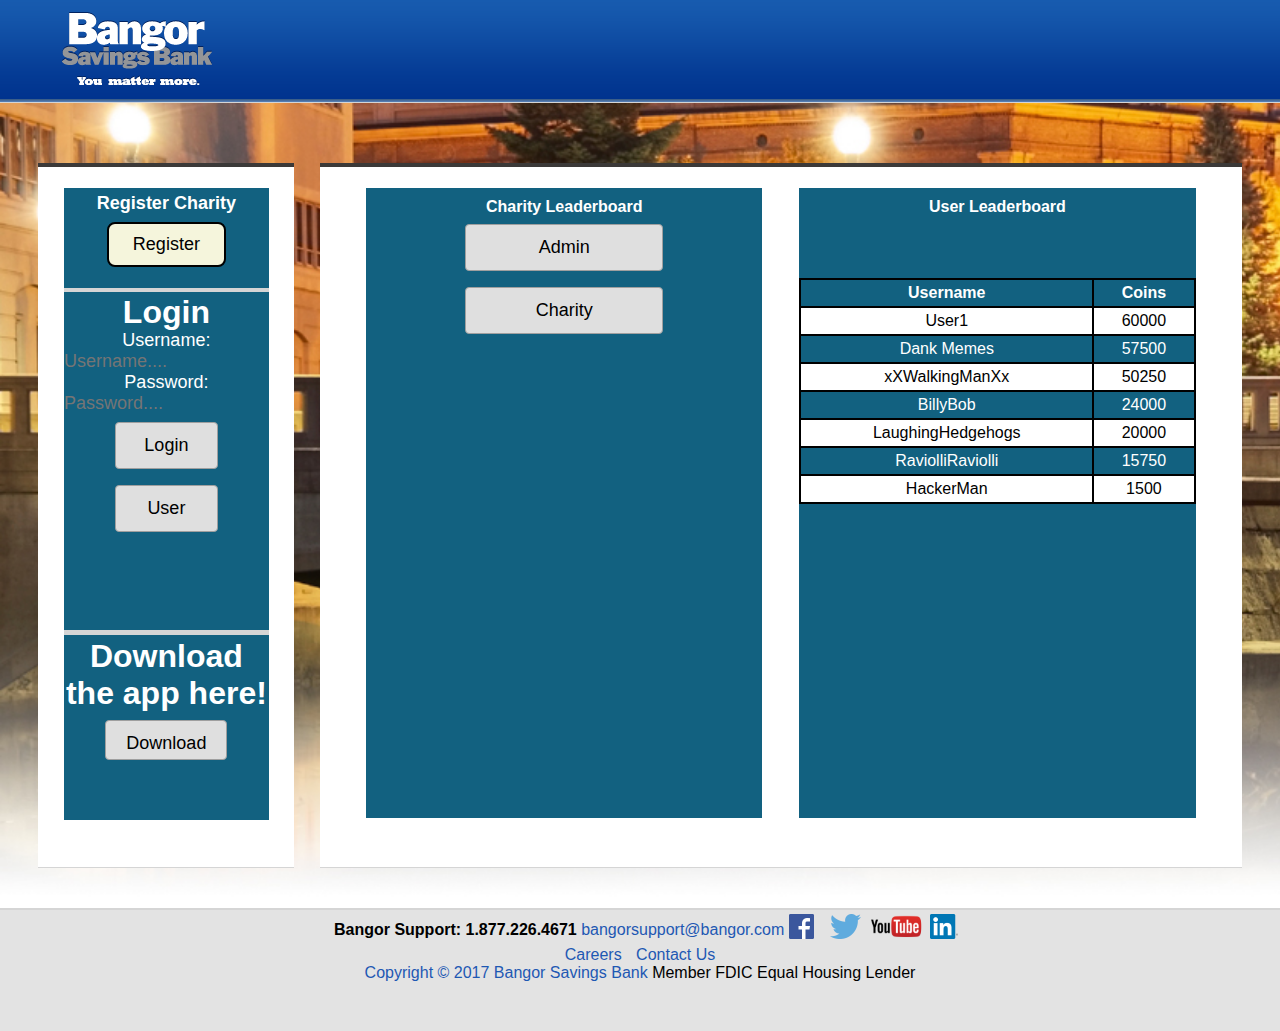
<file: Bangor Project/index.html>
<!--HOMEPAGE BEFORE LOGIN
Chairty registration
Charity Leaderboard
User Leaderboard
Download the app
	- new user
Login Button
report-->
<!DOCTYPE html>
<html lang="en">
<head>
<title>Bangor Savings</title>
<meta charset="utf-8">
<link rel="stylesheet" href="bangorProject.css">
<link rel="icon" href="d.png">
</head>
<div id="bannerNew">
	<div id="bannerLogo" align="center">
		<img src="logo.png" alt="Bangor Savings Logo" >
	</div>
	<div id="bannerRight">
		
	</div>
</div>
	
<div id="wrapper">
	<body>
		<main>
			<div id="main">
				<div id="left">
					
					<div id="registerButton">
						<div style="display: block; width:100%; height:5px;">
						</div>
						<h1>Register Charity</h1>
						<form action="registration.html" align="center">
							<button type="sumbit" value="login page">Register</button>
						</form>
					</div>
					
					<div id ="sideLoginHeader" align="center">
						<h1>Login</h1>
					</div>
					<div id ="sideLogin" align="center">
						<form >
							Username:<br><input type="text" name="username" placeholder="Username....">
							<br>
							Password:<br><input type="password" name="password" placeholder="Password....">
							<br>
							<input type="Submit" value="Login" >
						</form>	
						<form action="user.html">
							 <input type="submit" value="User" style="font-size: auto;"/>
						</form>

						<!--<form action="admin.html">
							 <input type="submit" value="admin page" />
						</form>

						<form action="charity.html">
							 <input type="submit" value="charity page" />
						</form>-->
							
					</div>
					
					<div id ="appDownload" align="center">
						<div style="display: block; width:100%; height:3px;">
						</div>
						<h1>Download the app here!</h1>
						<form action="http://www.bangor.com/" align="center">
							<button type="sumbit" value="login page">Download</button>
						</form>
					</div>
					
				</div>
				<div style="display: block; width:100%; height:10px;">
				</div>
				<div id="rightHome">

					<div id="homeCharityLeader">
						<div id="homeHeader">
							<h1>Charity Leaderboard</h1>
							<form action="admin.html">
							 <input type="submit" value="Admin" />
						</form>

						<form action="charity.html">
							 <input type="submit" value="Charity" />
						</form>
						</div>
					</div>
					
					<div id="homeUserLeader">
						<div id="homeHeader">
							<h1>User Leaderboard</h1>
						</div>
						<table>
						  	<tr>
								<th>Username</th>
								<th>Coins</th>
						  	</tr>
						  	<tr>
								<td>User1</td>
								<td>60000</td>
						  	</tr>
						  	<tr>
								<td>Dank Memes</td>
								<td>57500</td>
						  	</tr>
							<tr>
								<td>xXWalkingManXx</td>
								<td>50250</td>
							</tr>
						  	<tr>
								<td>BillyBob</td>
								<td>24000</td>
						  	</tr>
						  	<tr>
								<td>LaughingHedgehogs</td>
								<td>20000</td>
						  	</tr>
						 	<tr>
								<td>RaviolliRaviolli</td>
								<td>15750</td>
						 	</tr>
							<tr>
								<td>HackerMan</td>
								<td>1500</td>
					 		</tr>
						</table>
					</div>
				</div>
			</div>
		</main>
	</body>
</div>
<footer>
	<p style="height: 26px; padding-bottom: 0px; margin-bottom: 10px;">
        <strong>Bangor Support: 1.877.226.4671</strong> <span class="eh"><a href="mailto:bangorsupport@bangor.com" onclick="PopEmail(this.href); return false;">bangorsupport@bangor.com</a></span>
        <a href="https://www.facebook.com/bangorsavingsbank" onclick="Departure(this.href, 'general'); return false;" style="height: 25px; position: relative; top: 4px;"><img src="fb-icons-foot.png" width="25px" height="25px"></a>
        <a href="https://twitter.com/bangorsavings" onclick="Departure(this.href, 'general'); return false;" style="height: 25px; position: relative; top: 4px; left: 12px;"><img src="tw-icons-foot.png" width="31px" height="25px"></a>
        <a href="https://www.youtube.com/channel/UC6hwOwRZiNJGfBnmLgMxSAA" onclick="Departure(this.href, 'general'); return false;" style="height: 25px; position: relative; top: 4px; left: 12px;"><img src="yt-logo-foot.png" height="25px" width="60px"></a>
        <a href="https://www.linkedin.com/company/bangor-savings-bank" onclick="Departure(this.href, 'general'); return false;" style="height: 25px; position: relative; top: 4px; left: 12px;"><img src="li-icons-foot.png" height="25px" width="28px"></a>        
      </p>
	<div id="footer">
		<ul>
			<li>
				<a href="/About-Us/Career-Opportunities.aspx" target="_self">Careers</a>
			</li>
			<li>
				<a href="/About-Us/Contact-Us.aspx" target="_self">Contact Us</a>
			</li>
		</ul>
		<p><a href="/Utility/Copyright.aspx">Copyright © 2017 Bangor Savings Bank</a> <span>Member FDIC</span> <span>Equal Housing Lender</span></p>
	</div>
</footer>
</file>
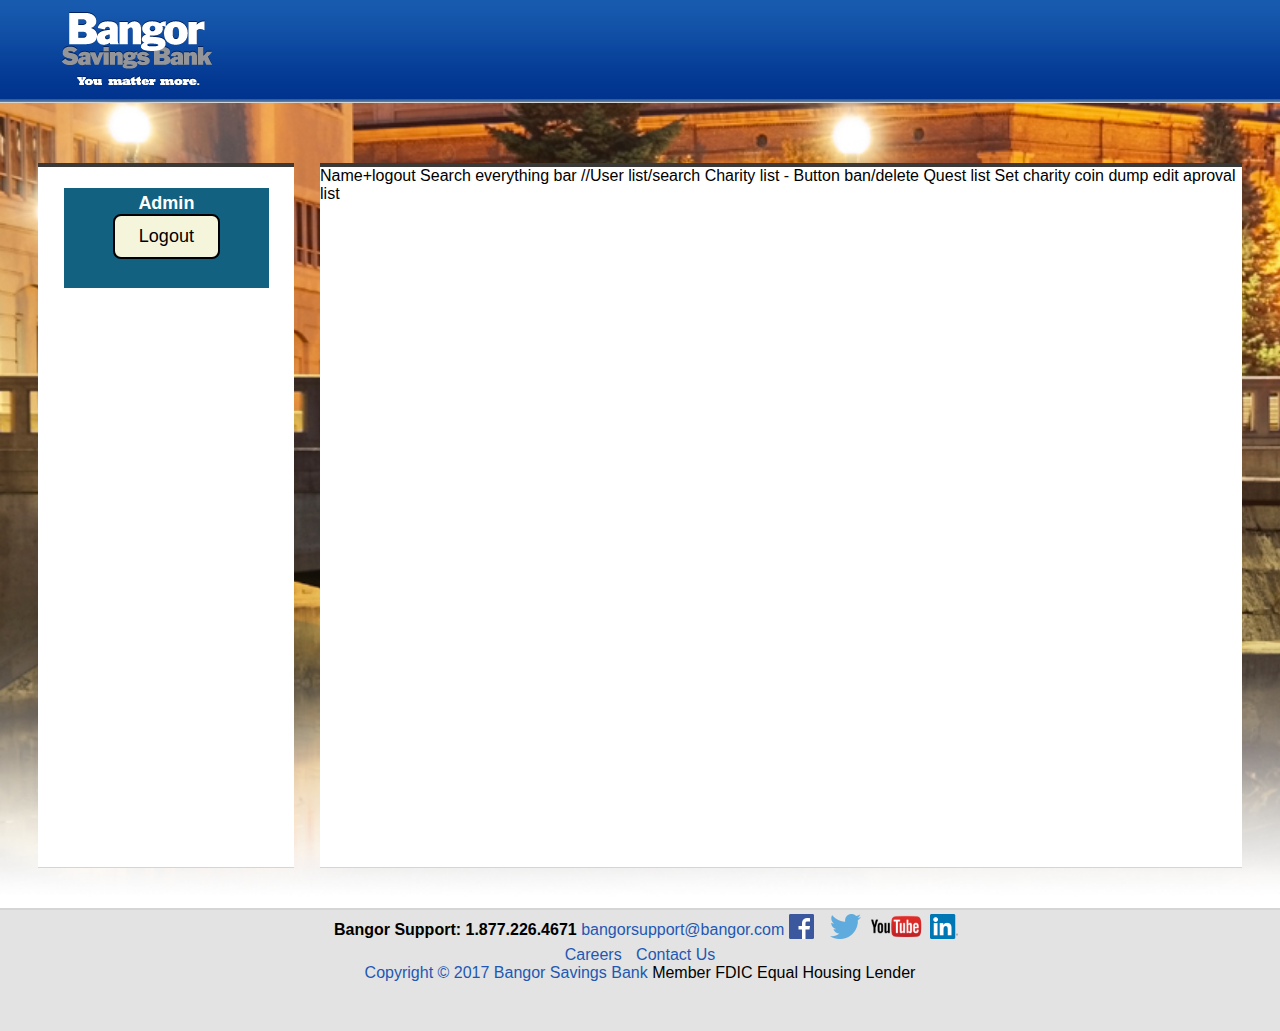
<file: Bangor Project/admin.html>
<!DOCTYPE html>
<html lang="en">
<head>
<title>Bangor Savings Admin</title>
<meta charset="utf-8">
<link rel="stylesheet" href="bangorProject.css">
</head>
<div id="bannerNew">
	<div id="bannerLogo" align="center">
		<img src="logo.png" alt="Bangor Savings Logo" >
	</div>
	<div id="bannerRight">
		
	</div>
</div>
	
<div id="wrapper">
	<body>
		<main>
			<div id="main">
				<div id="left">
					<div id="logout">
						<div style="display: block; width:100%; height:5px;">
						</div>
						<h1>Admin</h1>
						<form action="index.html" align="center">
							<button type="sumbit" value="login page">Logout</button>
						</form>
					</div>
				</div>
				
				<div id="right">
					<p>
						Name+logout
						Search everything bar
						//User list/search
						Charity list
							- Button ban/delete
						Quest list
						Set charity coin dump
						edit
						aproval list
					</p>
				</div>
			</div>
		</main>
	</body>
</div>
<footer>
	<p style="height: 26px; padding-bottom: 0px; margin-bottom: 10px;">
        <strong>Bangor Support: 1.877.226.4671</strong> <span class="eh"><a href="mailto:bangorsupport@bangor.com" onclick="PopEmail(this.href); return false;">bangorsupport@bangor.com</a></span>
        <a href="https://www.facebook.com/bangorsavingsbank" onclick="Departure(this.href, 'general'); return false;" style="height: 25px; position: relative; top: 4px;"><img src="fb-icons-foot.png" width="25px" height="25px"></a>
        <a href="https://twitter.com/bangorsavings" onclick="Departure(this.href, 'general'); return false;" style="height: 25px; position: relative; top: 4px; left: 12px;"><img src="tw-icons-foot.png" width="31px" height="25px"></a>
        <a href="https://www.youtube.com/channel/UC6hwOwRZiNJGfBnmLgMxSAA" onclick="Departure(this.href, 'general'); return false;" style="height: 25px; position: relative; top: 4px; left: 12px;"><img src="yt-logo-foot.png" height="25px" width="60px"></a>
        <a href="https://www.linkedin.com/company/bangor-savings-bank" onclick="Departure(this.href, 'general'); return false;" style="height: 25px; position: relative; top: 4px; left: 12px;"><img src="li-icons-foot.png" height="25px" width="28px"></a>        
      </p>
	<div id="footer">
		<ul>
			<li>
				<a href="/About-Us/Career-Opportunities.aspx" target="_self">Careers</a>
			</li>
			<li>
				<a href="/About-Us/Contact-Us.aspx" target="_self">Contact Us</a>
			</li>
		</ul>
		<p><a href="/Utility/Copyright.aspx">Copyright © 2017 Bangor Savings Bank</a> <span>Member FDIC</span> <span>Equal Housing Lender</span></p>
	</div>
</footer>
</file>
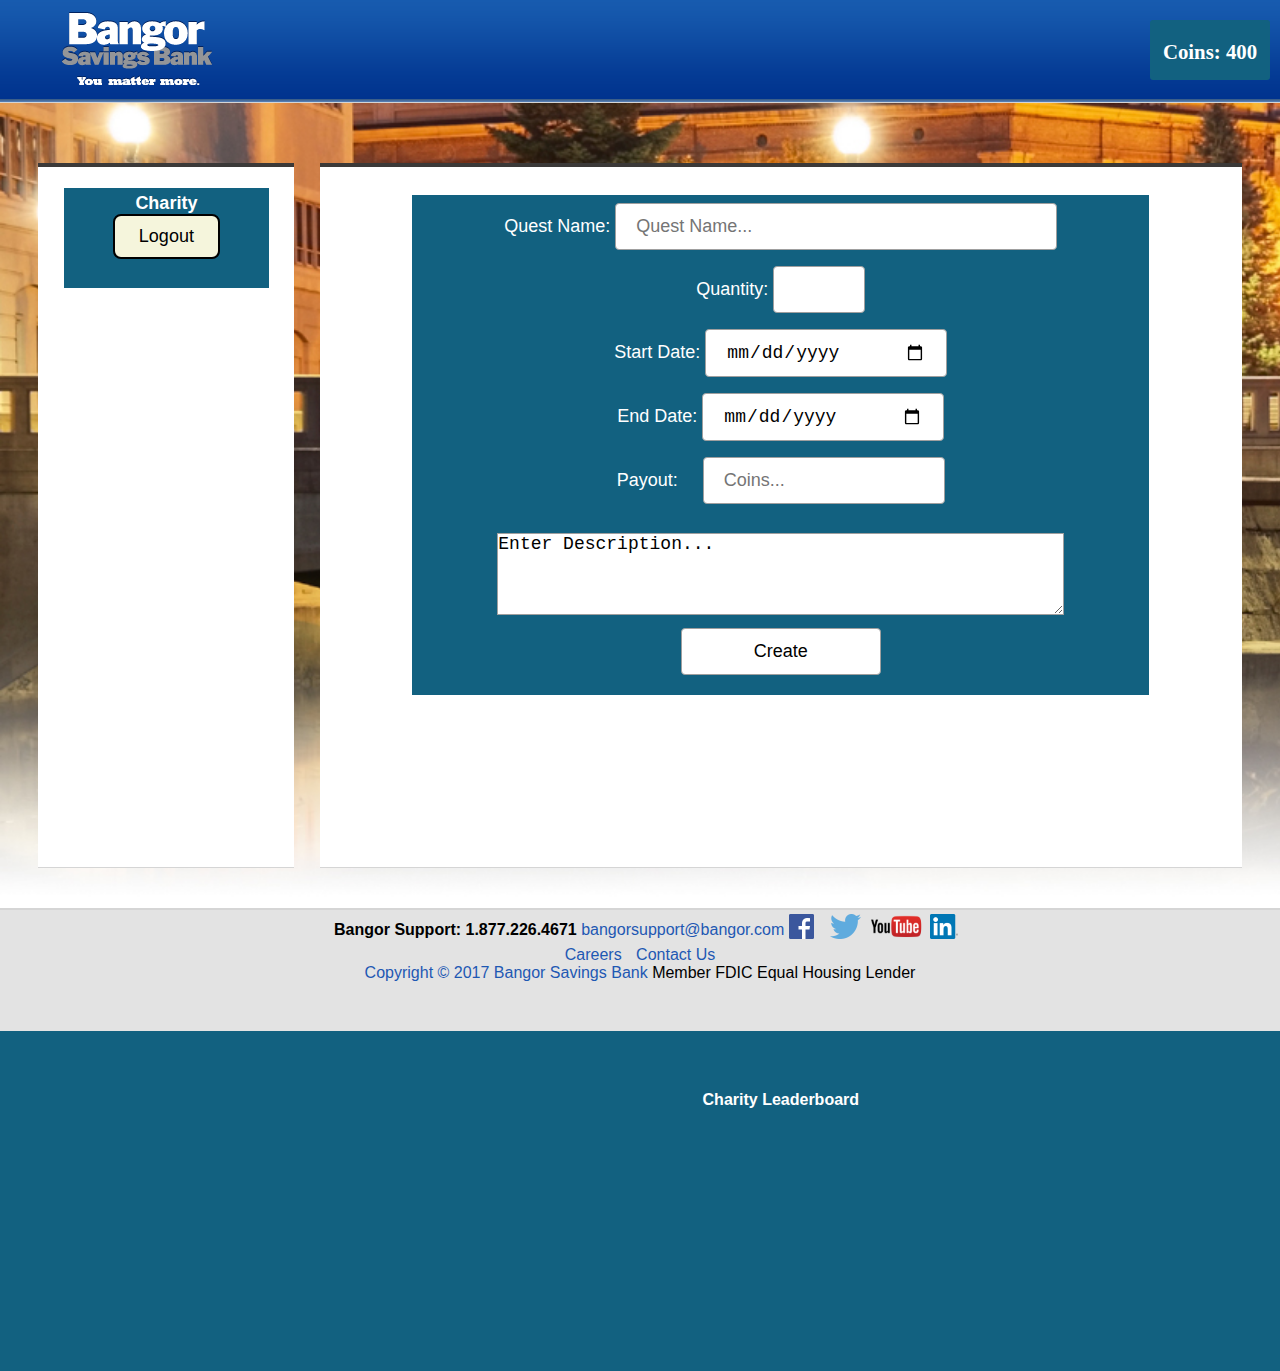
<file: Bangor Project/charity.html>
<!DOCTYPE html>
<html lang="en">
<head>
<title>Bangor Savings</title>
<meta charset="utf-8">
<link rel="stylesheet" href="bangorProject.css">
<link rel="stylesheet" href="questCreate.css">
</head>
<div id="bannerNew">
	<div id="bannerLogo" align="center">
		<img src="logo.png" alt="Bangor Savings Logo" >
	</div>
	<div id="bannerRightCharity">
		<h3>Coins: 400</h3>
	</div>
</div>
	
<div id="wrapper">
	<body>
		<main>
			<div id="main">
				<div id="left">
					<div id="logout">
						<div style="display: block; width:100%; height:5px;">
						</div>
						<h1>Charity</h1>
						<form action="index.html" align="center">
							<button type="sumbit" value="login page">Logout</button>
						</form>
					</div>
					<!--<div id = "checkin" align="center">
						<div id = "checkinHeader">
							<h1>Log Hours</h1>
						</div>
						<form >
							Username:<br><input type="text" name="username" placeholder="Username">
							<br>
							Hours:<br><input type="text" name="hours" placeholder="Hours">
							<br>
							<input type="Submit" value="Enter" >
						</form>
					</div>	-->
				</div>
				
				<div id="right">
					<!--<p>
							Name + Logout /n
							Coin pool month/n
							Create Quest
								- Start/End Date
								- Payout
								- Coins to be earned per completion
								- Description
							edit
					</p>-->
					<div id="questCreate" align="center">
						<form >
							<label for="questName">Quest Name:</label>
							<input type="text" name="questName" placeholder="Quest Name...">
							<br>
							<label for="quant"> Quantity: </label>
							<input type="number" name="quant" placeholder="" style="width: 50px;">
							<br>
							<label for="startDate">Start Date:</label>
							<input type ="date" name = "startDate" placeholder="">
							<br>
							<label for="endDate">End Date:</label>
							<input type ="date" name = "endDate" placeholder="">
							<br>
							<label for="payout">Payout:&nbsp;&nbsp;&nbsp;&nbsp; </label>
							<input type ="number" name = "payout" placeholder="Coins...">
							<br><br>
							<textarea rows="4" cols="50" style="text-align: left;">
Enter Description...
							</textarea>
							<br>
							<input type="Submit" value="Create" >
						</form>	
						<script type="text/javascript">
							
						</script>
					</div>
					<div id="charityList">
						<h1>Charity Leaderboard</h1>
					</div>
				</div>
			</div>
		</main>
	</body>
</div>
<footer>
	<p style="height: 26px; padding-bottom: 0px; margin-bottom: 10px;">
        <strong>Bangor Support: 1.877.226.4671</strong> <span class="eh"><a href="mailto:bangorsupport@bangor.com" onclick="PopEmail(this.href); return false;">bangorsupport@bangor.com</a></span>
        <a href="https://www.facebook.com/bangorsavingsbank" onclick="Departure(this.href, 'general'); return false;" style="height: 25px; position: relative; top: 4px;"><img src="fb-icons-foot.png" width="25px" height="25px"></a>
        <a href="https://twitter.com/bangorsavings" onclick="Departure(this.href, 'general'); return false;" style="height: 25px; position: relative; top: 4px; left: 12px;"><img src="tw-icons-foot.png" width="31px" height="25px"></a>
        <a href="https://www.youtube.com/channel/UC6hwOwRZiNJGfBnmLgMxSAA" onclick="Departure(this.href, 'general'); return false;" style="height: 25px; position: relative; top: 4px; left: 12px;"><img src="yt-logo-foot.png" height="25px" width="60px"></a>
        <a href="https://www.linkedin.com/company/bangor-savings-bank" onclick="Departure(this.href, 'general'); return false;" style="height: 25px; position: relative; top: 4px; left: 12px;"><img src="li-icons-foot.png" height="25px" width="28px"></a>        
      </p>
	<div id="footer">
		<ul>
			<li>
				<a href="/About-Us/Career-Opportunities.aspx" target="_self">Careers</a>
			</li>
			<li>
				<a href="/About-Us/Contact-Us.aspx" target="_self">Contact Us</a>
			</li>
		</ul>
		<p><a href="/Utility/Copyright.aspx">Copyright © 2017 Bangor Savings Bank</a> <span>Member FDIC</span> <span>Equal Housing Lender</span></p>
	</div>
</footer>
</file>
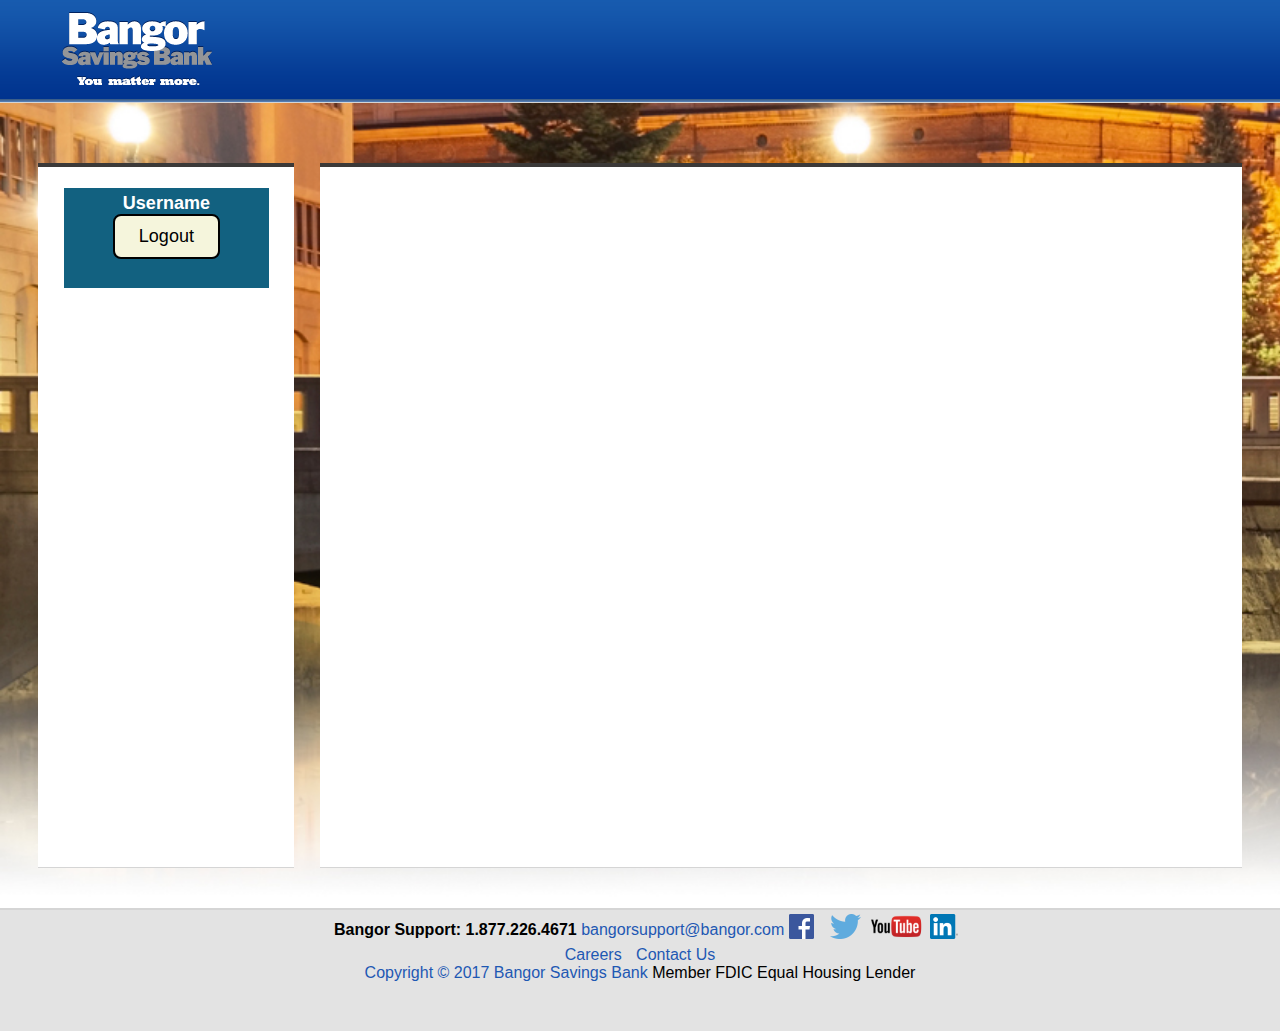
<file: Bangor Project/download.html>
<!DOCTYPE html>
<html lang="en">
<head>
<title>Bangor Savings</title>
<meta charset="utf-8">
<link rel="stylesheet" href="bangorProject.css">
</head>
<div id="bannerNew">
	<div id="bannerLogo" align="center">
		<img src="logo.png" alt="Bangor Savings Logo" >
	</div>
	<div id="bannerRight">
		
	</div>
</div>
	
<div id="wrapper">
	<body>
		<main>
			<div id="main">
				<div id="left">
					<div id="logout">
						<div style="display: block; width:100%; height:5px;">
						</div>
						<h1>Username</h1>
						<form action="index.html" align="center">
							<button type="sumbit" value="login page">Logout</button>
						</form>
					</div>
				</div>
				
				<div id="right">
					
				</div>
			</div>
		</main>
	</body>
</div>
<footer>
	<p style="height: 26px; padding-bottom: 0px; margin-bottom: 10px;">
        <strong>Bangor Support: 1.877.226.4671</strong> <span class="eh"><a href="mailto:bangorsupport@bangor.com" onclick="PopEmail(this.href); return false;">bangorsupport@bangor.com</a></span>
        <a href="https://www.facebook.com/bangorsavingsbank" onclick="Departure(this.href, 'general'); return false;" style="height: 25px; position: relative; top: 4px;"><img src="fb-icons-foot.png" width="25px" height="25px"></a>
        <a href="https://twitter.com/bangorsavings" onclick="Departure(this.href, 'general'); return false;" style="height: 25px; position: relative; top: 4px; left: 12px;"><img src="tw-icons-foot.png" width="31px" height="25px"></a>
        <a href="https://www.youtube.com/channel/UC6hwOwRZiNJGfBnmLgMxSAA" onclick="Departure(this.href, 'general'); return false;" style="height: 25px; position: relative; top: 4px; left: 12px;"><img src="yt-logo-foot.png" height="25px" width="60px"></a>
        <a href="https://www.linkedin.com/company/bangor-savings-bank" onclick="Departure(this.href, 'general'); return false;" style="height: 25px; position: relative; top: 4px; left: 12px;"><img src="li-icons-foot.png" height="25px" width="28px"></a>        
      </p>
	<div id="footer">
		<ul>
			<li>
				<a href="/About-Us/Career-Opportunities.aspx" target="_self">Careers</a>
			</li>
			<li>
				<a href="/About-Us/Contact-Us.aspx" target="_self">Contact Us</a>
			</li>
		</ul>
		<p><a href="/Utility/Copyright.aspx">Copyright © 2017 Bangor Savings Bank</a> <span>Member FDIC</span> <span>Equal Housing Lender</span></p>
	</div>
</footer>
</file>
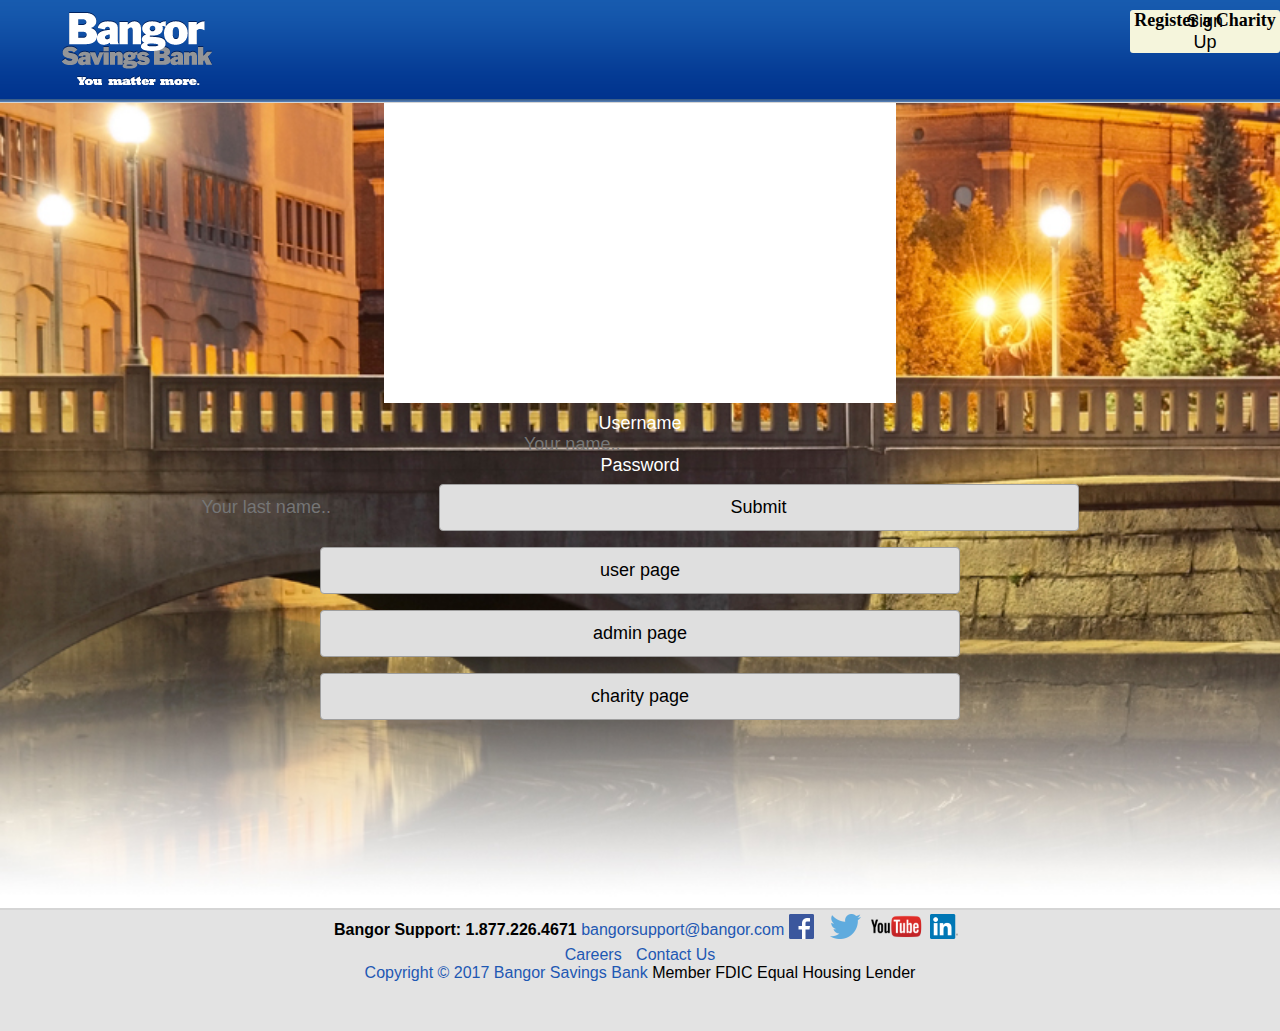
<file: Bangor Project/LoignPage.html>
<!DOCTYPE html>
<html lang="en">
<head>
<title>Bangor Savings</title>
<meta charset="utf-8">
<link rel="stylesheet" href="bangorProject.css">
</head>
<div id="bannerNew">
	<div id="bannerLogo" align="center">
		<img src="logo.png" alt="Bangor Savings Logo" >
	</div>
	<div id="bannerRight">
		<div id="bannerRegister" align="center">
			<h3>Register a Charity</h3>
			<form action="registration.html" align="center">
				<button type="sumbit" value="login page" >Sign Up</button>
			</form>
		</div>
	</div>
</div>
	
<div id="wrapper">
	<body>
		<main>
			<div id="main">
				<div class = "logo" align="center">
					<div id ="bangorLogoBig">
						
					</div>
						<div class = "login" align="center">
					<!-- login -->
							<form>
								<label for="fname">Username</label>
								<br>
    							<input type="text" id="fname" name="firstname" placeholder="Your name..">
								<br>
    							<label for="lname">Password</label>
								<br>
    							<input type="text" id="lname" name="lastname" placeholder="Your last name..">

    							<!--<label for="Account">Account Type</label>
    							<select id="country" name="country">
      								<option value="admin">Admin</option>
      								<option value="user">User</option>
      								<option value="charity">Charity</option>
    							</select> -->
  
    							<input type="submit" value="Submit">
							</form>	
							
							<form action="user.html">
								 <input type="submit" value="user page" />
							</form>
							
							<form action="admin.html">
								 <input type="submit" value="admin page" />
							</form>
							
							<form action="charity.html">
								 <input type="submit" value="charity page" />
							</form>
							
						</div>
				</div>
			</div>
		</main>
	</body>
</div>
<footer>
	<p style="height: 26px; padding-bottom: 0px; margin-bottom: 10px;">
        <strong>Bangor Support: 1.877.226.4671</strong> <span class="eh"><a href="mailto:bangorsupport@bangor.com" onclick="PopEmail(this.href); return false;">bangorsupport@bangor.com</a></span>
        <a href="https://www.facebook.com/bangorsavingsbank" onclick="Departure(this.href, 'general'); return false;" style="height: 25px; position: relative; top: 4px;"><img src="fb-icons-foot.png" width="25px" height="25px"></a>
        <a href="https://twitter.com/bangorsavings" onclick="Departure(this.href, 'general'); return false;" style="height: 25px; position: relative; top: 4px; left: 12px;"><img src="tw-icons-foot.png" width="31px" height="25px"></a>
        <a href="https://www.youtube.com/channel/UC6hwOwRZiNJGfBnmLgMxSAA" onclick="Departure(this.href, 'general'); return false;" style="height: 25px; position: relative; top: 4px; left: 12px;"><img src="yt-logo-foot.png" height="25px" width="60px"></a>
        <a href="https://www.linkedin.com/company/bangor-savings-bank" onclick="Departure(this.href, 'general'); return false;" style="height: 25px; position: relative; top: 4px; left: 12px;"><img src="li-icons-foot.png" height="25px" width="28px"></a>        
      </p>
	<div id="footer">
		<ul>
			<li>
				<a href="/About-Us/Career-Opportunities.aspx" target="_self">Careers</a>
			</li>
			<li>
				<a href="/About-Us/Contact-Us.aspx" target="_self">Contact Us</a>
			</li>
		</ul>
		<p><a href="/Utility/Copyright.aspx">Copyright © 2017 Bangor Savings Bank</a> <span>Member FDIC</span> <span>Equal Housing Lender</span></p>
	</div>
</footer>
</file>
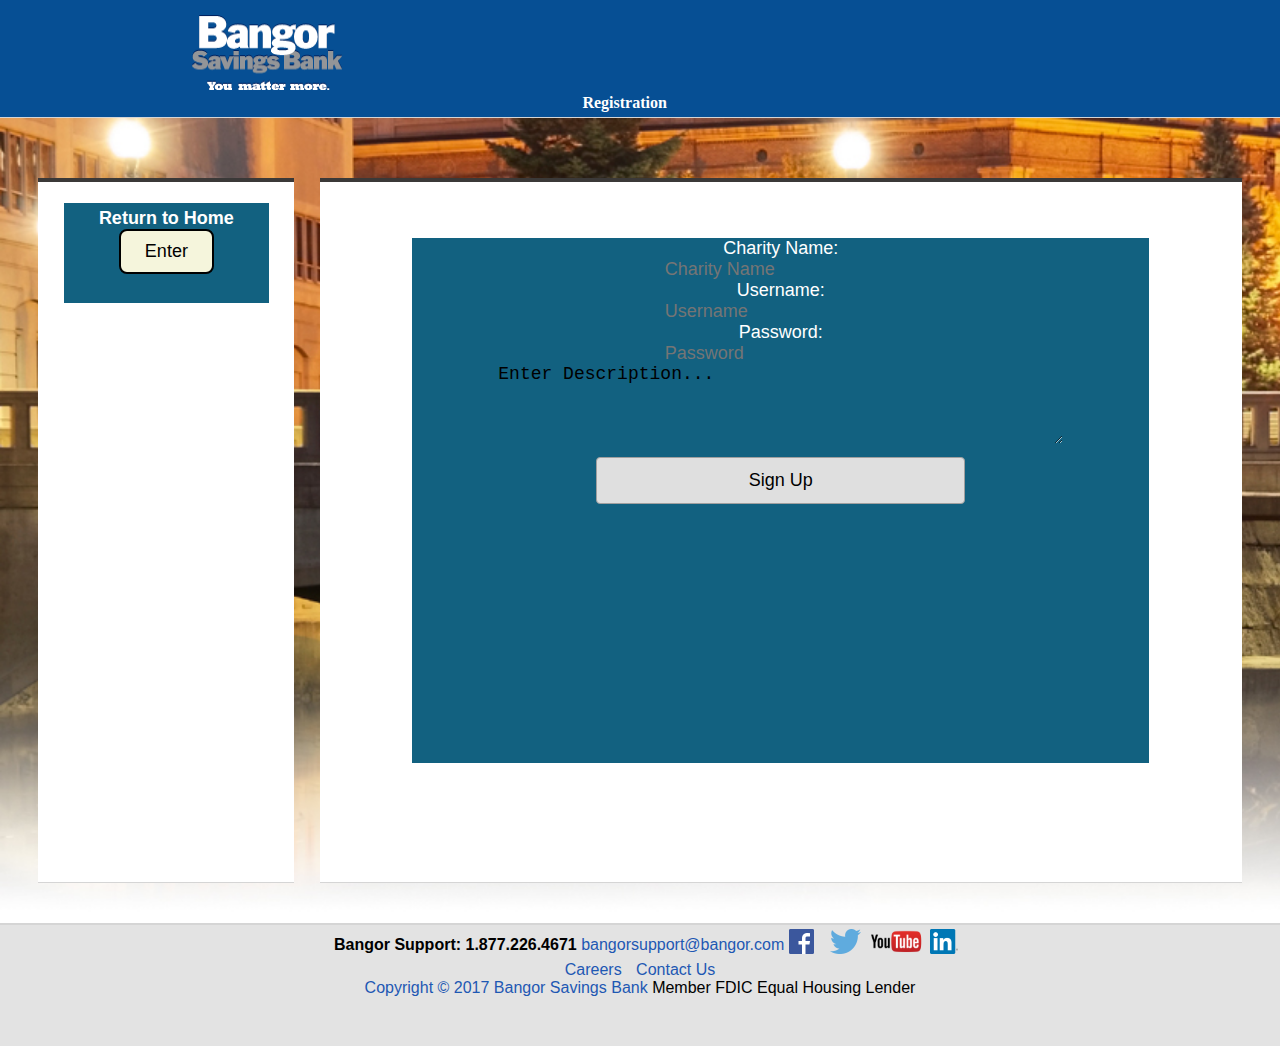
<file: Bangor Project/registration.html>
<!DOCTYPE html>
<html lang="en">
<head>
<title>Bangor Savings</title>
<meta charset="utf-8">
<link rel="stylesheet" href="bangorProject.css">
</head>
<header>
	<div>
		<img src="logo.png" alt="Bangor Savings Logo" style="width:150px;height:75px;">
		<div class = "banner">
			<h1>Registration</h1>
		</div>
	</div>
</header>
	
<div id="wrapper">
	<body>
		<main>
			<div id="main">
				<div id="left">
					<div id="logout">
						<div style="display: block; width:100%; height:5px;">
						</div>
						<h1>Return to Home</h1>
						<form action="index.html" align="center">
							<button type="sumbit" value="login page">Enter</button>
						</form>
					</div>
				</div>
				
				<div id="right">
					<div id="register"align="center">
						<form >
							Charity Name:<br><input type="text" name="name" placeholder="Charity Name">
							<br>
							Username:<br> <input type ="text" name = "password" placeholder="Username">
							<br>
							Password:<br> <input type ="text" name = "password" placeholder="Password">
							<br>
							<textarea rows="4" cols="50" style="text-align: left;">
Enter Description...
							</textarea>
							<br>
							<input type="Submit" value="Sign Up" >
						</form>	
					</div>
				</div>
			</div>
		</main>
	</body>
</div>
<footer>
	<p style="height: 26px; padding-bottom: 0px; margin-bottom: 10px;">
        <strong>Bangor Support: 1.877.226.4671</strong> <span class="eh"><a href="mailto:bangorsupport@bangor.com" onclick="PopEmail(this.href); return false;">bangorsupport@bangor.com</a></span>
        <a href="https://www.facebook.com/bangorsavingsbank" onclick="Departure(this.href, 'general'); return false;" style="height: 25px; position: relative; top: 4px;"><img src="fb-icons-foot.png" width="25px" height="25px"></a>
        <a href="https://twitter.com/bangorsavings" onclick="Departure(this.href, 'general'); return false;" style="height: 25px; position: relative; top: 4px; left: 12px;"><img src="tw-icons-foot.png" width="31px" height="25px"></a>
        <a href="https://www.youtube.com/channel/UC6hwOwRZiNJGfBnmLgMxSAA" onclick="Departure(this.href, 'general'); return false;" style="height: 25px; position: relative; top: 4px; left: 12px;"><img src="yt-logo-foot.png" height="25px" width="60px"></a>
        <a href="https://www.linkedin.com/company/bangor-savings-bank" onclick="Departure(this.href, 'general'); return false;" style="height: 25px; position: relative; top: 4px; left: 12px;"><img src="li-icons-foot.png" height="25px" width="28px"></a>        
      </p>
	<div id="footer">
		<ul>
			<li>
				<a href="/About-Us/Career-Opportunities.aspx" target="_self">Careers</a>
			</li>
			<li>
				<a href="/About-Us/Contact-Us.aspx" target="_self">Contact Us</a>
			</li>
		</ul>
		<p><a href="/Utility/Copyright.aspx">Copyright © 2017 Bangor Savings Bank</a> <span>Member FDIC</span> <span>Equal Housing Lender</span></p>
	</div>
</footer>
</file>
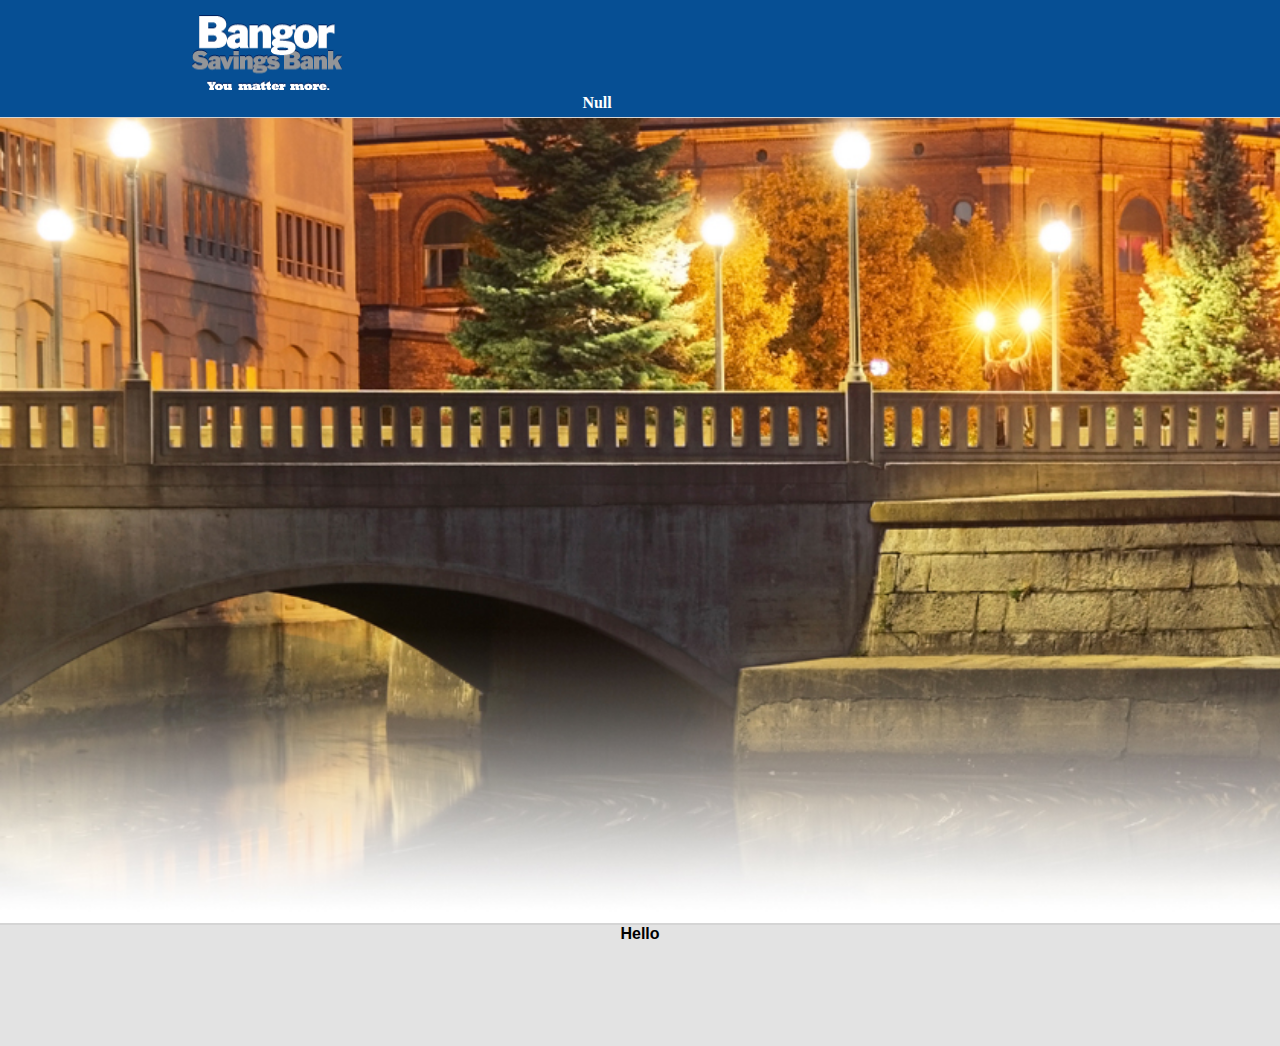
<file: Bangor Project/template.html>
<!DOCTYPE html>
<html lang="en">
<head>
<title>Bangor Savings</title>
<meta charset="utf-8">
<link rel="stylesheet" href="bangorProject.css">
</head>
<header>
	<div>
		<img src="logo.png" alt="Bangor Savings Logo" style="width:150px;height:75px;">
		<div class = "banner">
			<h1>Null</h1>
		</div>
	</div>
</header>
	
<div id="wrapper">
	<body>
		<main>
			<div id="main">
				
			</div>
		</main>
	</body>
</div>
<footer>
	<h1>Hello</h1>
</footer>
</file>
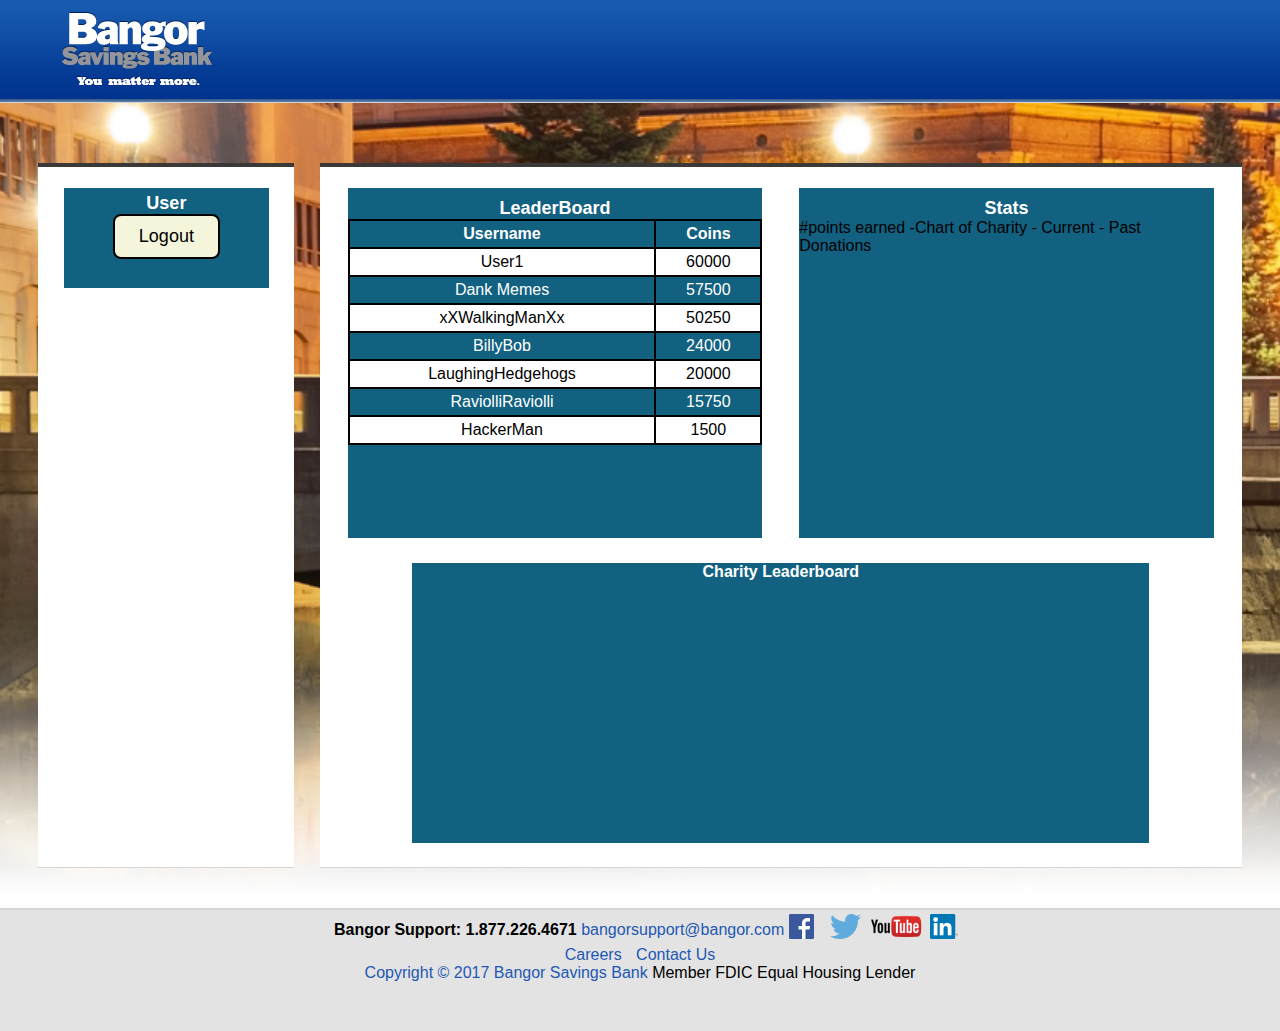
<file: Bangor Project/user.html>
<!DOCTYPE html>
<html lang="en">
<head>
<title>Bangor Savings</title>
<meta charset="utf-8">
<link rel="stylesheet" href="bangorProject.css">
</head>
<div id="bannerNew">
	<div id="bannerLogo" align="center">
		<img src="logo.png" alt="Bangor Savings Logo" >
	</div>
	<div id="bannerRight">
		
	</div>
</div>
<div id="wrapper">
	<body>
		<main>
			<div id="main">
				<div id="left">
					<div id="logout">
						<div style="display: block; width:100%; height:5px;">
						</div>
						<h1>User</h1>
						<form action="index.html" align="center">
							<button type="sumbit" value="login page">Logout</button>
						</form>
					</div>
				</div>
				
				<div id="right">
					
					<div id="leaderboard">
						<h1>LeaderBoard</h1>
						<table>
						  	<tr>
								<th>Username</th>
								<th>Coins</th>
						  	</tr>
						  	<tr>
								<td>User1</td>
								<td>60000</td>
						  	</tr>
						  	<tr>
								<td>Dank Memes</td>
								<td>57500</td>
						  	</tr>
							<tr>
								<td>xXWalkingManXx</td>
								<td>50250</td>
							</tr>
						  	<tr>
								<td>BillyBob</td>
								<td>24000</td>
						  	</tr>
						  	<tr>
								<td>LaughingHedgehogs</td>
								<td>20000</td>
						  	</tr>
						 	<tr>
								<td>RaviolliRaviolli</td>
								<td>15750</td>
						 	</tr>
							<tr>
								<td>HackerMan</td>
								<td>1500</td>
					 		</tr>
						</table>
					</div>
					
					<div id="stats">
						<h1>Stats</h1>
						<p>
							#points earned
							-Chart of Charity 
								- Current
								- Past Donations
						</p>
					</div>
					
					<div id="charityList">
						<h1>Charity Leaderboard</h1>
					</div>
					
				</div>
			</div>
		</main>
	</body>
</div>
<footer>
	<p style="height: 26px; padding-bottom: 0px; margin-bottom: 10px;">
        <strong>Bangor Support: 1.877.226.4671</strong> <span class="eh"><a href="mailto:bangorsupport@bangor.com" onclick="PopEmail(this.href); return false;">bangorsupport@bangor.com</a></span>
        <a href="https://www.facebook.com/bangorsavingsbank" onclick="Departure(this.href, 'general'); return false;" style="height: 25px; position: relative; top: 4px;"><img src="fb-icons-foot.png" width="25px" height="25px"></a>
        <a href="https://twitter.com/bangorsavings" onclick="Departure(this.href, 'general'); return false;" style="height: 25px; position: relative; top: 4px; left: 12px;"><img src="tw-icons-foot.png" width="31px" height="25px"></a>
        <a href="https://www.youtube.com/channel/UC6hwOwRZiNJGfBnmLgMxSAA" onclick="Departure(this.href, 'general'); return false;" style="height: 25px; position: relative; top: 4px; left: 12px;"><img src="yt-logo-foot.png" height="25px" width="60px"></a>
        <a href="https://www.linkedin.com/company/bangor-savings-bank" onclick="Departure(this.href, 'general'); return false;" style="height: 25px; position: relative; top: 4px; left: 12px;"><img src="li-icons-foot.png" height="25px" width="28px"></a>        
      </p>
	<div id="footer">
		<ul>
			<li>
				<a href="/About-Us/Career-Opportunities.aspx" target="_self">Careers</a>
			</li>
			<li>
				<a href="/About-Us/Contact-Us.aspx" target="_self">Contact Us</a>
			</li>
		</ul>
		<p><a href="/Utility/Copyright.aspx">Copyright © 2017 Bangor Savings Bank</a> <span>Member FDIC</span> <span>Equal Housing Lender</span></p>
	</div>
</footer>
</file>
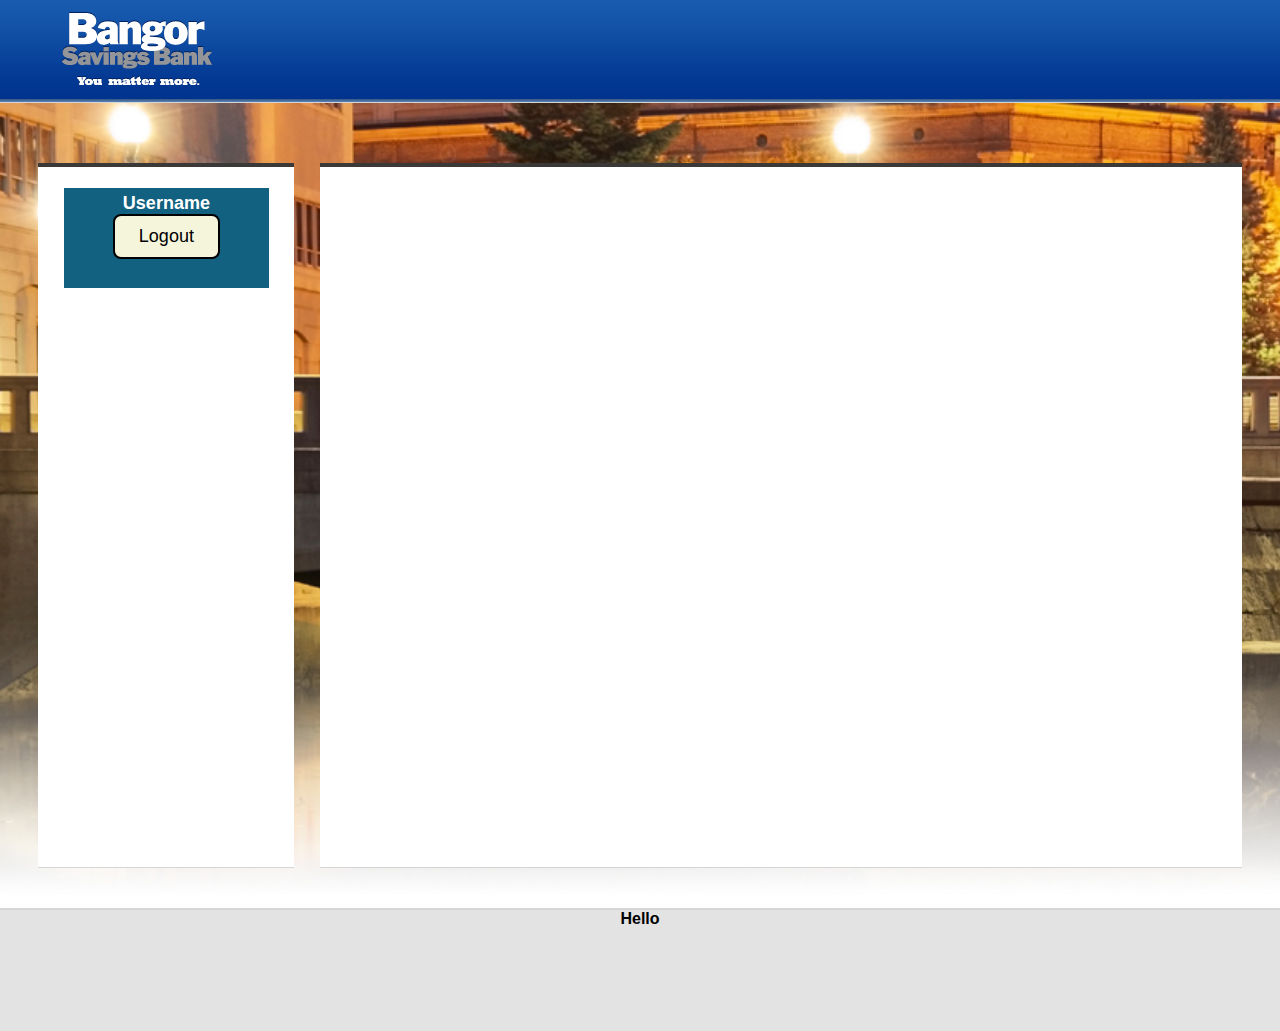
<file: Bangor Project/userTemplate.html>
<!DOCTYPE html>
<html lang="en">
<head>
<title>Bangor Savings</title>
<meta charset="utf-8">
<link rel="stylesheet" href="bangorProject.css">
</head>
<!--<header>
	<div>
		<img src="logo.png" alt="Bangor Savings Logo" >
		<div class = "banner">
			<h1>Charity</h1>
		</div>
	</div>
	
</header>-->
<div id="bannerNew">
	<div id="bannerLogo" align="center">
		<img src="logo.png" alt="Bangor Savings Logo" >
	</div>
	<div id="bannerRight">
		
	</div>
</div>
	
<div id="wrapper">
	<body>
		<main>
			<div id="main">
				<div id="left">
					<div id="logout">
						<div style="display: block; width:100%; height:5px;">
						</div>
						<h1>Username</h1>
						<form action="index.html" align="center">
							<button type="sumbit" value="login page">Logout</button>
						</form>
					</div>
				</div>
				
				<div id="right">
					
				</div>
			</div>
		</main>
	</body>
</div>
<footer>
	<h1>Hello</h1>
</footer>
</file>
<file: Bangor Project/bangorProject.css>
*
{
        margin: 0;
        padding: 0;
        border: 0;
        outline: 0;
        font-size: 100%;
        vertical-align: baseline;
        background: transparent;

}
header
{
	background-repeat: no-repeat;
	background: #064F94;
	display: block;
	height:  102px;
	width: 100%;
	padding-top: 15px;	
	position: relative;

}
header img
{
	margin-left: 15%;
}
body
{
	background: #126180;
	background-repeat: no-repeat;
	display:block;
}
footer
{
	background-color: #e3e3e3;
	height: 121px;
	border-top-style: solid;
	border-top-width: 1px;
	border-top-color:#d5d5d5;
	display: block;
	position: relative;
	width: 100%;
	text-align: center;
	font-family: Arial, "Helvetica Neue", Helvetica, "Nimbus Sans L", sans-serif;
	font-size: 100%;
	min-width: 1024px;
}
footer a
{
	text-decoration: none;
	color:#1e58b3;
}
#footer li
{
	text-decoration: none;
	display: inline;
	list-style: none;
	padding:0 5px;
}
#wrapper
{
  	width: 100%; 
  	min-width: 1024px;
  	max-width: 2048px;
	font-family: Arial, "Helvetica Neue", Helvetica, "Nimbus Sans L", sans-serif;
}
.banner
{
	color: white;
	margin-left: 45.5%;
}
#bannerNew
{
	background-image: url(masthead.png);
	background-repeat: repeat-x;
	height:102px;
}
#bannerLogo
{
	width:174px;
	height:75px;
	margin-left: 50px;
	line-height:auto;
	float:left;
	margin-top:12px;
}
#bannerRight
{
	color:white;
	float: right;
	display: block;
	position: relative;

	
}
#bannerRightCharity
{
	color:white;
	float: right;
	display: block;
	position: relative;
	background-color: #126180;
	height: 60px;
	width: 120px;
	margin-top: 20px;
	margin-right: 10px;
	border-style: round;
	border-radius: 3px;
	border-color: #e3e3e3;
	
}
#bannerRightCharity h3
{
	text-align: center;
	margin-top: 20px;
	font-size: 1.3em;
}
#bannerRightPhp
{
	color:white;
}
#bannerRegister
{
	display:block;
	background-color: beige;
	float:right;
	margin-top:10px;
	width: 150px;
	border-style: round;
	border-radius: 3px;
	border-color: #e3e3e3;
}
#bannerRegister h3
{
	color: black;
	font-size: 18px;
	text-align: center;
}
#bannerRegister button
{
	width: 60px;
	color: #d5d5d;
	height: 23px;
	margin-top: -20px;
}
#main
{
	background-image: url(bridge.png);
	background-repeat: no-repeat;
	background-size: cover;
	height: 800px;
	display:block;
	padding-bottom: 5px;
	position: relative;
	border-bottom-style: solid;
	border-bottom-width: 1px;
	border-bottom-color: #d5d5d5;
	margin-top: 0px;
	border-top-style: solid;
	border-top-width: 1px;
	border-top-color:#d5d5d5;
	width:100%;
}
#sideLogin
{
	background-color: #126180;
	color: white;
	width: 80%;
	height: 300px;
	left: 10%;
	display: block;
	position: relative;
	top:1%;
	border-bottom-style: solid;
	border-bottom-width: 5px;
	border-bottom-color: #d5d5d5;
}
#sideLoginHeader
{
	background-color: #126180;
	color: white;
	width: 80%;
	height: 38px;
	margin-top: 10px;
	left: 10%;
	display: block;
	position: relative;
	font-size: 2em;
	top:1%;
}
#sideLoginHeader h1
{
	border-style: solid;
	border-width: 2px;
	border-color: #126180;
}
#appDownload
{
	background-color: #126180;
	color: white;
	width: 80%;
	height: 165px;
	//margin-top: 10px;
	left: 10%;
	display: block;
	position: relative;
	top:1%;
	font-size: 2em;
	padding-bottom: 20px;
}
#appDownload button
{
	width: auto;
    background-color: #DFDFDF;
    color: black;
    padding: 12px 20px;
    margin: 8px 0;
    border: none;
    border-radius: 4px;
    cursor: pointer;
	border-style: solid;
	border-width: 1px;
	border-color: #9F9F9F;
	height: 40px;
	font-size: auto;
}
#appDownload button:hover
{
	background-color: #C1C1C1;
}
form
{
	color: white;
	font-size: 18px;
	text-align: center;
}
#bangorLogoBig
{
	height: 300px;
	width:40%;
	background-color:#fff;
	margin-bottom: 10px;
}
#subWrapper
{
	display: block;
	position:relative;
	
}
#subWrapper h1
{
	text-align: center;
	color: black;
	
}
#left
{
	float: left;
	background-color: #fff;
	width: 20%;
	display: block;
	position: relative;
	height: 700px;
	margin-top: 60px;
	margin-left:3%;
	border-bottom-style: solid;
	border-bottom-color: #d5d5d5;
	border-bottom-width: 1px;
	border-top-width: 4px;
    border-top-style: solid;
    border-top-color: #3b3938;
}
#right
{
	float: right;
	background-color: #fff;
	width: 72%;
	display: block;
	position: relative;
	height: 700px;
	margin-top: 60px;
	margin-right: 3%;
	border-bottom-style: solid;
	border-bottom-color: #d5d5d5;
	border-bottom-width: 1px;
	border-top-width: 4px;
    border-top-style: solid;
    border-top-color: #3b3938;
} 
#rightHome
{
	float: right;
	background-color: #fff;
	width: 72%;
	display: block;
	position: relative;
	height: 700px;
	margin-top: 50px;
	margin-right: 3%;
	border-bottom-style: solid;
	border-bottom-color: #d5d5d5;
	border-bottom-width: 1px;
	border-top-width: 4px;
    border-top-style: solid;
    border-top-color: #3b3938;
} 
#stats
{
	width: 45%;
	height: 50%;
	background-color:#126180;
	display:inline;
	position: relative;
	top:3%;
	float:right;
	right:3%;
}
#stats h1
{
	text-align: center;
	font-size: 18px;
	color:white;
	margin-top: 10px;

}
#leaderboard
{
	width: 45%;
	height: 50%;
	background-color:#126180;
	display:inline;
	position: relative;
	top:3%;
	float:left;
	left: 3%;
}
#leaderboard h1
{
	text-align: center;
	font-size: 18px;
	color:white;
	margin-top: 10px;
}
table 
{
    font-family: arial, sans-serif;
    border-collapse: collapse;
	border-style: round;
	border-radius: 2px;
	border-color: #fff;
    width: 100%;
}

td, th 
{
    border: 2px solid black;
    text-align: center;
    padding: 4px;
}

tr:nth-child(even) {
    background-color: #fff;
}
tr:nth-child(odd) {
    background-color: #126180;
	color: white;
}

#charityList
{
	width: 80%;
	height: 40%;
	background-color:#126180;
	display:block;
	position: relative;
	margin-top:375px;
	left: 10%;
	float: none;
	top: 3%;
}
#charityList h1
{
	text-align: center;
	color: #fff;
}

#logout
{
	display: block;
	position: relative;
	height:100px;
	width:80%;
	background-color: #126180;
	left:10%;
	top:3%;
}
#logout button
{
	color:black;
	background-color: beige;
	cursor: pointer;
	border-radius: 8px;
	border: 2px solid black; 
	padding: 10px 24px;
}
#logout h1
{
	font-size: 18px;
	text-align: center;
	color: #fff;
}
#registerButton
{
	display: block;
	position: relative;
	height:100px;
	width:80%;
	background-color: #126180;
	left:10%;
	top:3%;
	border-bottom-style: solid;
	border-bottom-color: #d5d5d5;
	border-bottom-width: 8px;
}
#registerButton button
{
	color:black;
	background-color: beige;
	cursor: pointer;
	border-radius: 8px;
	border: 2px solid black; 
	padding: 10px 24px;
	margin-top: 8px;
}
#registerButton h1
{
	font-size: 18px;
	text-align: center;
	color: #fff;
}
#checkin
{
	display: block;
	position: relative;
	background-color: #126180;
	height: 300px;
	width: 80%;
	left: 10%;
	top: 15%;
}
#checkinHeader
{
	font-size: 18px;
	color: #fff;
}
#charityLeader
{
	width: 80%;
	height: 40%;
	background-color:white;
	display:block;
	position: relative;
	top:5%;
	left: 10%;
}
#register
{
	width: 80%;
	height: 75%;
	background-color:#126180;
	display:block;
	position: relative;
	top:8%;
	left: 10%;
}
#register form
{
	display: block;
	position: relative;
}
#charStats
{
	width: 80%;
	height: 85%;
	background-color:white;
	display:block;
	position: relative;
	top:5%;
	left: 10%;
}
#userMain
{
	background-image: url(bridge.png);
	background-repeat: no-repeat;
	background-size: cover;
	height: 800px;
	display:block;
	padding-bottom: 5px;
	border-bottom-style: solid;
	border-bottom-width: 1px;
	border-bottom-color: #d5d5d5;	
	border-top-style: solid;
	border-top-width: 2px;
	border-top-color:#d5d5d5;
}

#homeCharityLeader
{
	float: left;
	position: relative;
	width: 43%;
	height: 90%;
	background-color:#126180;
	left: 5%;
	top: 3%;
}
#homeUserLeader
{
	float: right;
	display: block;
	position: relative;
	width: 43%;
	height: 90%;
	background-color:#126180;
	right: 5%;
	top: 3%;
}
#homeHeader
{
	height: 80px;
	width:100%;
	display:block;
	text-align: center;
	color: white;
	margin-top: 10px;
}

type=text], select {
    width: 80%;
    padding: 10px 15px;
    margin: 8px 0;
    display: inline-block;
    border: 1px solid #ccc;
    border-radius: 4px;
    box-sizing: border-box;
    background-color: white;
}

input[type=submit] {
    width: 50%;
    background-color: #DFDFDF;
    color: black;
    padding: 12px 20px;
    margin: 8px 0;
    border: none;
    border-radius: 4px;
    cursor: pointer;
	border-style: solid;
	border-width: 1px;
	border-color: #9F9F9F;
}

input[type=submit]:hover {
    background-color: #C1C1C1;
}
</file>
<file: Bangor Project/questCreate.css>
#questCreate
{
	display:block;
	position: relative;
	width: 80%;
	height: 500px;
	margin-left: 10%;
	background-color: #126180;
	margin-top: 3%;
}
input[type=date] 
{
    width: 200px;
    background-color: #fff;
    color: black;
    padding: 12px 20px;
    margin: 8px 0;
    border: none;
    border-radius: 4px;
    cursor: pointer;
	border-style: solid;
	border-width: 1px;
	border-color: #9F9F9F;
}

input[type=number] 
{
	width: 200px;
    background-color: #fff;
    color: black;
    padding: 12px 20px;
    margin: 8px 0;
    border: none;
    border-radius: 4px;
    cursor: pointer;
	border-style: solid;
	border-width: 1px;
	border-color: #9F9F9F;
}

textarea
{
	border-style: solid;
	border-width: 1px;
	border-color: #9F9F9F;
	cursor: pointer;
	background-color: #fff;
}
input[type=text] 
{
	width: 400px;
    background-color: #fff;
    color: black;
    padding: 12px 20px;
    margin: 8px 0;
    border: none;
    border-radius: 4px;
    cursor: pointer;
	border-style: solid;
	border-width: 1px;
	border-color: #9F9F9F;
}
label
{
	color: #fff;
	display: inline;
}
input[type=Submit]
{
	width: 200px;
	background-color: #fff;
}
</file>
